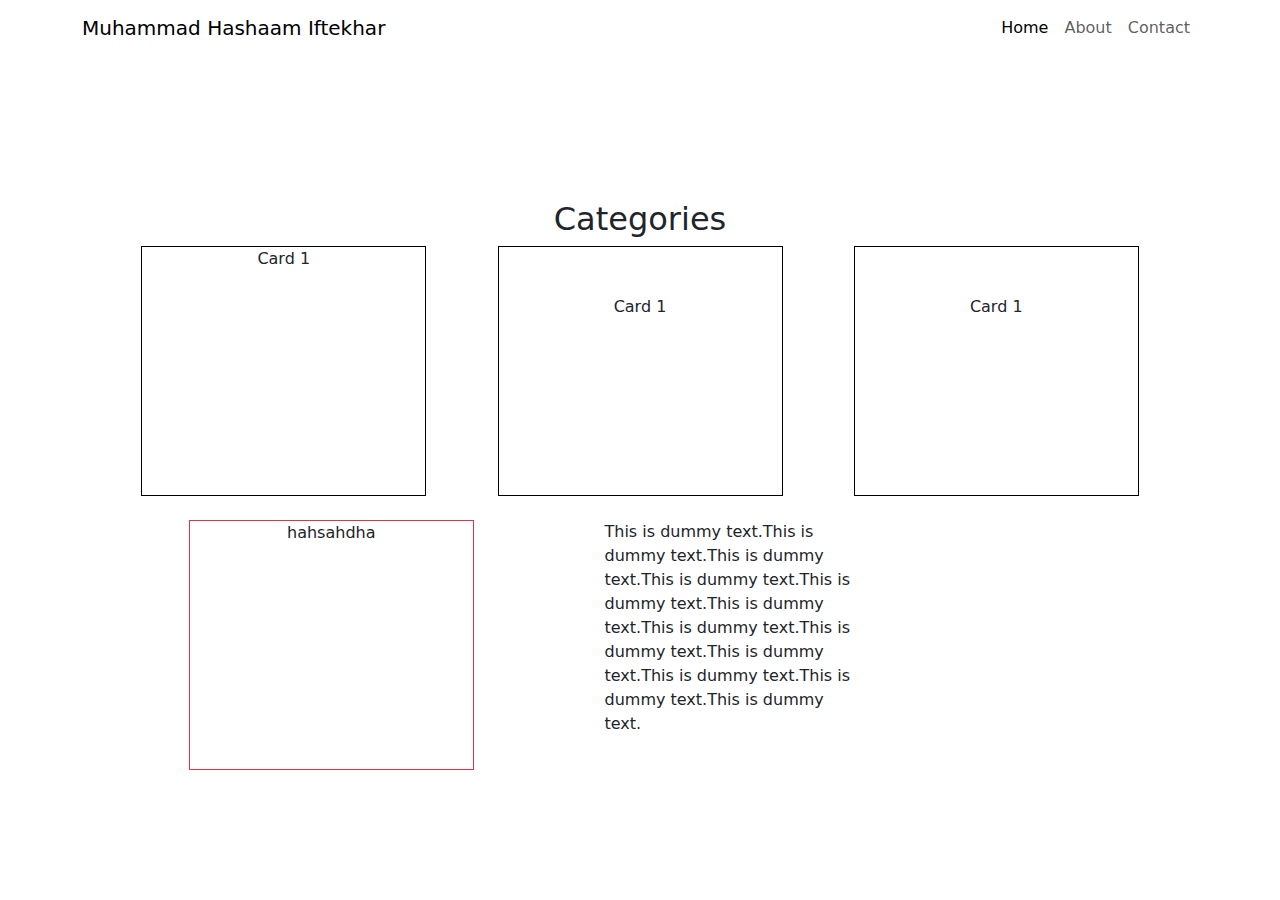
<file: Bootstrap-Assignment-3/Index.html>
<!DOCTYPE html>
<html lang="en">
<head>
    <meta charset="UTF-8">
    <meta name="viewport" content="width=device-width, initial-scale=1.0">
    <link href="https://cdn.jsdelivr.net/npm/bootstrap@5.3.3/dist/css/bootstrap.min.css" rel="stylesheet" integrity="sha384-QWTKZyjpPEjISv5WaRU9OFeRpok6YctnYmDr5pNlyT2bRjXh0JMhjY6hW+ALEwIH" crossorigin="anonymous">
    <title>Bootstrap Assignment</title>
</head>
<body>

    <nav class="navbar navbar-expand">
        <div class="container">
          <span class="navbar-brand">Muhammad Hashaam Iftekhar</span>
            <ul class="nav navbar-nav">
              <li>
                <a class="nav-link active" aria-current="page" href="#">Home</a>
              </li>
              <li>
                <a class="nav-link" href="#">About</a>
              </li>
              <li>
                <a class="nav-link" href="#">Contact</a>
              </li>
            </ul>
        </div>
      </nav>
      <br>
      <br>
      <br>
      <br>
      <div class="container mt-5">
        <div class="row text-center">
            <h2>Categories</h2>
        </div>
        <div style="height: 250px;" class="row text-center justify-content-evenly">
            <div class="col-3 border border-black">
                <p class="">Card 1</p>
            </div>
            <div class="col-3 border border-black ">
                <p class="p-5 ">Card 1</p>
            </div>
            <div class="col-3 border border-black ">
                <p class="p-5 ">Card 1</p>
            </div>
        </div>
        <br>
        <div style="height: 250px;" class="row justify-content-evenly ">
            <div class="col-3 border border-danger">
                <p class="text-center ">hahsahdha</p>
            </div>
            <div class="col-3 align-content-start ">
                This is dummy text.This is dummy text.This is dummy text.This is dummy text.This is dummy text.This is dummy text.This is dummy text.This is dummy text.This is dummy text.This is dummy text.This is dummy text.This is dummy text.
            </div>
            <div class="col-1"></div>
        </div>
      </div>

</body>
</html>
</file>
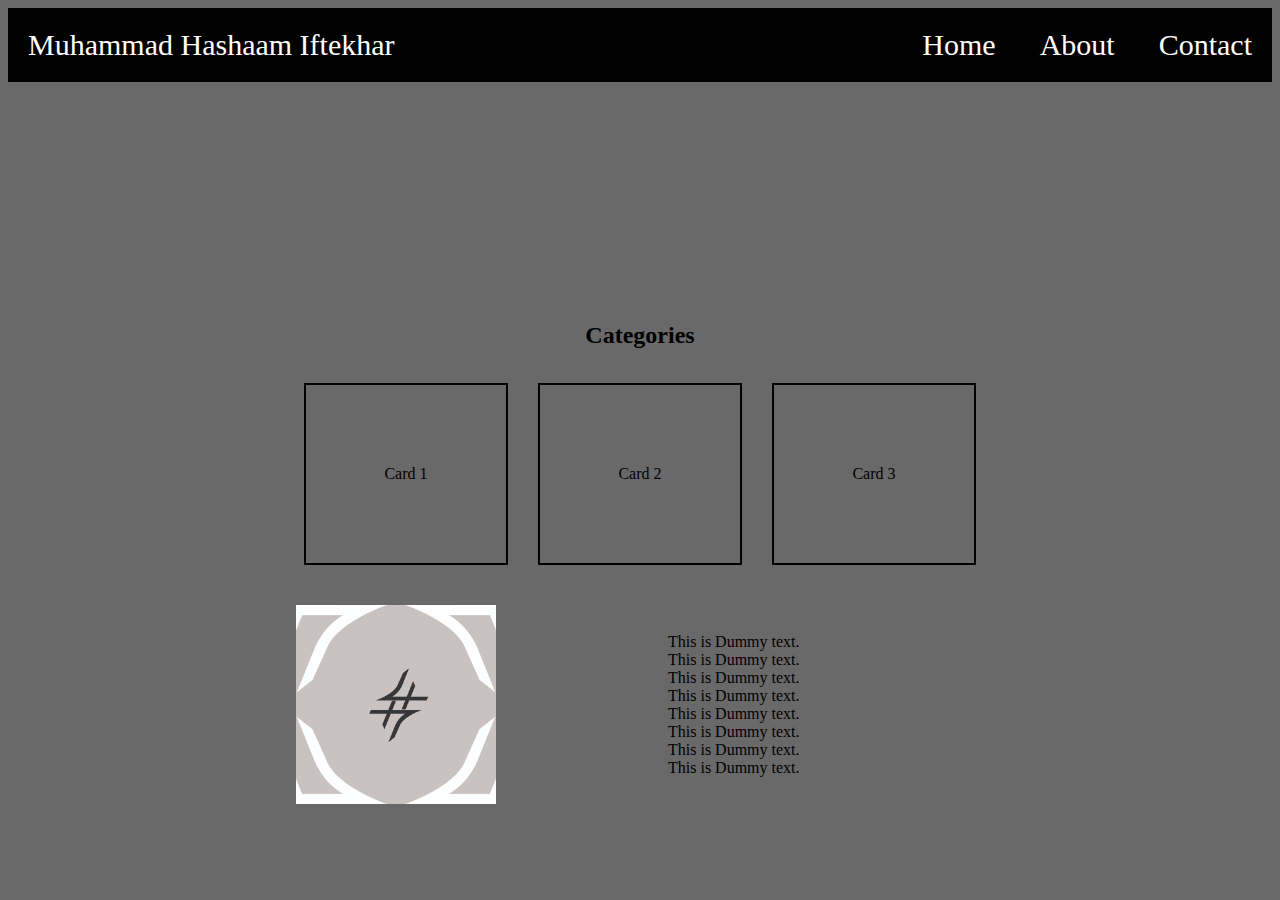
<file: CSS Assignment/index.html>
<!DOCTYPE html5>
<html lang="en">
<head>
	<meta charset="UTF-8">
	<meta name="viewport" content="width=device-width, initial-scale=1.0">
	<link rel="stylesheet" href="./style.css">
	<title>CSS Assignment</title>
</head>
<body>
	
	<ul class="nav">
		<li style="float: left;">Muhammad Hashaam Iftekhar</li>
		<li><a href="#">Home</a></li>
		<li><a href="#">About</a></li>
		<li><a href="#">Contact</a></li>
	</ul>

	<h2>Categories</h2>
	<Div>
		<div class="a1">
			<div class="card">Card 1</div>
			<div class="card">Card 2</div>
			<div class="card">Card 3</div>
		</div>
		<div class="a2">
			<div class="img-card">
				<img src="./logo.jpeg">
			</div>
			<div class="side-para"> This is Dummy text. <br>This is Dummy text. <br>This is Dummy text. <br>This is Dummy text. <br>This is Dummy text. <br>This is Dummy text. <br>This is Dummy text. <br>This is Dummy text.
			</div>
		</div>
	</Div>
</body>
</html>
</file>
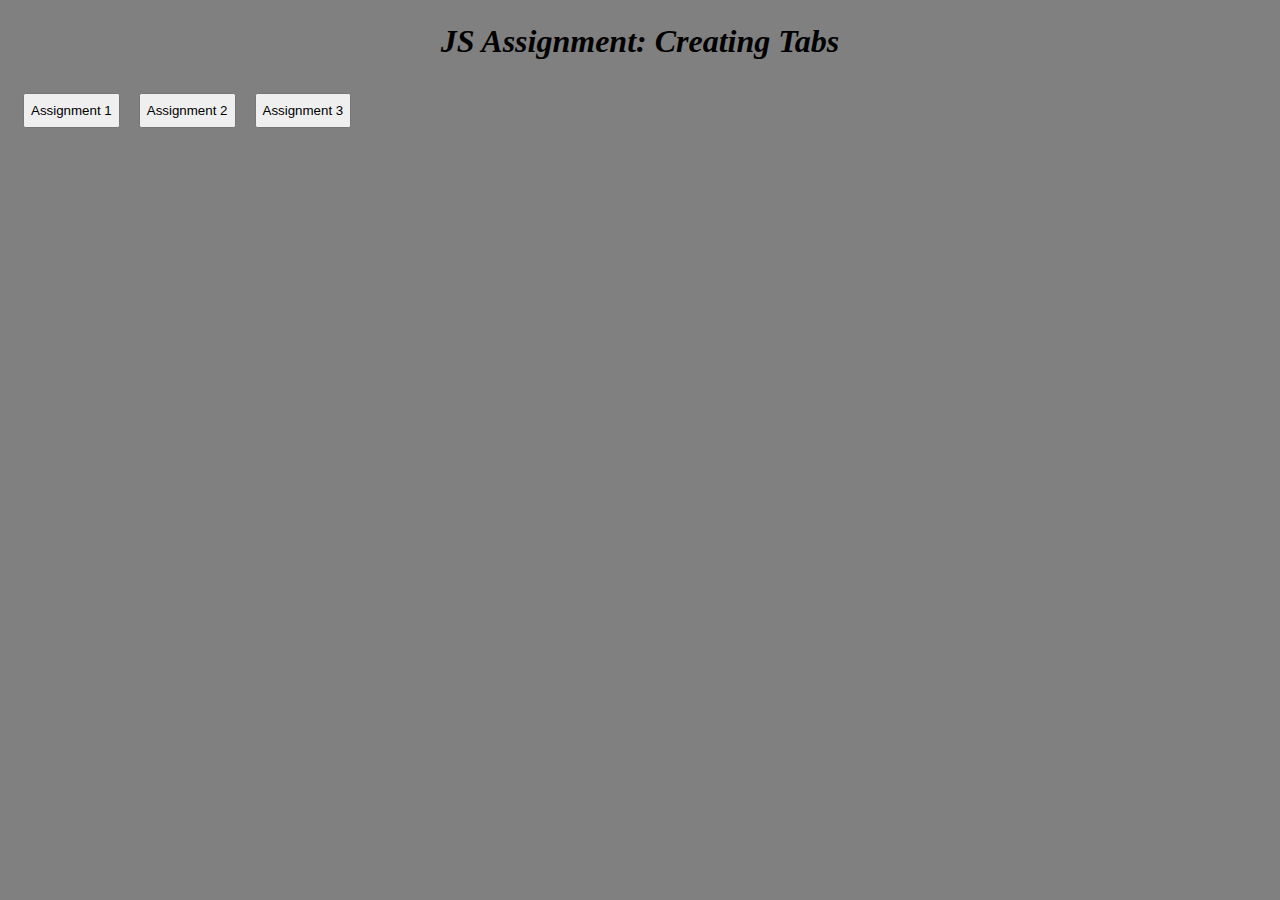
<file: JS-Assignment-6/index.html>
<!DOCTYPE html>
<html lang="en">
<head>
    <meta charset="UTF-8">
    <meta name="viewport" content="width=device-width, initial-scale=1.0">
    <link rel="stylesheet" href="style.css">
    <title>JS Third Assignment</title>
</head>
<body>
    <h1>JS Assignment: Creating Tabs</h1>

    <div class="container">
        <button class="tabs" onclick="showTabcContent(event, 'tab-1')">Assignment 1</button>
        <button class="tabs" onclick="showTabcContent(event, 'tab-2')">Assignment 2</button>
        <button class="tabs" onclick="showTabcContent(event, 'tab-3')">Assignment 3</button>

        <div id="tab-1" class="content">
            <h2>Table of 2</h2>
            <button onclick="showTable_1()">Print Table</button>
        </div>
        <div id="tab-2" class="content">
            <h2>Table of any user-defiend number</h2>
            <label for="digit">Enter the digit</label>
            <input type="text" name="digit" id="digit"><br>
            <label for="count">Length</label>
            <input type="text" name="count" id="count"><br>
            <button onclick="showTable_2()">Print Table</button>
        </div>
        <div id="tab-3" class="content">
            <h2>This one is right here! :)</h2> 
        </div>
    </div>


    <script>
        function showTabcContent(curr, nthTab) {

            //Declaring and Initializing variables
            let content = document.getElementsByClassName("content");       //Variable content holds all tabs content
            let tabs = document.getElementsByClassName("tabs");             //Variable tabs holds all tab buttons
            
            
            //loop to hide tab content
            for (let i = 0; i < content.length; i++) {
                content[i].style.display = "none";
            }
            
            
            //loop to remove active class
            for (let i = 0; i < tabs.length; i++) {
                tabs[i].className = tabs[i].className.replace(" active", "");
            }

            //Display the tab content and add 'active' class to current button            
            document.getElementById(nthTab).style.display = "block";
            curr.currentTarget.className += " active";
        }

        function showTable_1() {
            let table = "";
            for (let num = 1; num <= 10; num++) {
                table += `2 x ${num} = ${2 * num}</br>`;
            }
            
            const tab1 = document.getElementById("tab-1");
            tab1.innerHTML = table;

        }

        function showTable_2() {
            let getDigit = document.getElementById("digit").value;
            let getCount = document.getElementById("count").value;
            
            let table = "";
            for (let count = 1; count <= getCount ; count++) {
                table += `${getDigit} x ${count} = ${getDigit * count}</br>`;
            }
            
            const tab = document.getElementById("tab-2");
            tab.innerHTML = table;
        }
    </script>
</body>
</html>
</file>
<file: CSS Assignment/style.css>
*{
	background-color: dimgrey;

}

.nav {
	background-color: black;
	text-align: right;
	list-style-type: none;
	margin: 0;
	padding: 0;
}

.nav li{
	color: white;
	background-color: black;
	display: inline-block;
	font-size: 30px;
	margin: 10px;
	padding: 10px;
}

a {
	background-color: black;
	text-decoration: none;
	color: white;
}

.name{
	color: white;
	position: absolute;
	margin: 0;
	padding: 0;
	display: inline;
}

h2{
	margin: 10em 0 1em 0;
	text-align: center;
}

.a1 {
	display: flex;
	justify-content: center;
	align-items: center;
	margin: 0 auto;
	padding: 0px;
	/*border: 2px solid darkred;*/
	width: 800px;
}

.card {
	text-align: center;
	display: inline-block;
	width: 200px;
	/*height: 200px;*/
	margin: 10px 15px;
	padding: 10% 0;
	border: 2px solid black;
}

.a2 {
	display: flex;
	justify-content: space-evenly;
	align-items: center;
	/*border: 2px solid darkgreen;*/
	width: 800px;
	margin: 30 auto;
	padding: 0px;
}

.img-card {
	/*border: 1px dashed black;*/
	width: 300px;
}

img {
	width: 200px;
}

.side-para{

	/*border: 1px dashed black;*/
	width: 300px;
	padding: 2% 2%;
}
</file>
<file: JS-Assignment-6/style.css>
body {

    background-color: grey;
}

h1 {
    margin: 0 auto;
    padding-top: 15px;
    text-align: center;
    font-style: italic;
}

.container {
    overflow: hidden;
    margin-top: 18px;
    /* padding: 15px; */
    /* border: 2px solid red; */
}

.container button{
    margin: 15px 0 0 15px;
    height: 35px;
    transition: 0.3s;
    cursor: pointer;
}

button:hover {
    background-color: darkgrey;
}

button.active {
    background-color: darkgray;
}

.content {
    display: none;
    margin: 15px;
    padding: 18px 16px;
    /* border: 2px solid red; */
    border-top: none;
}

.content {
    padding-left: 20px;
}
</file>
